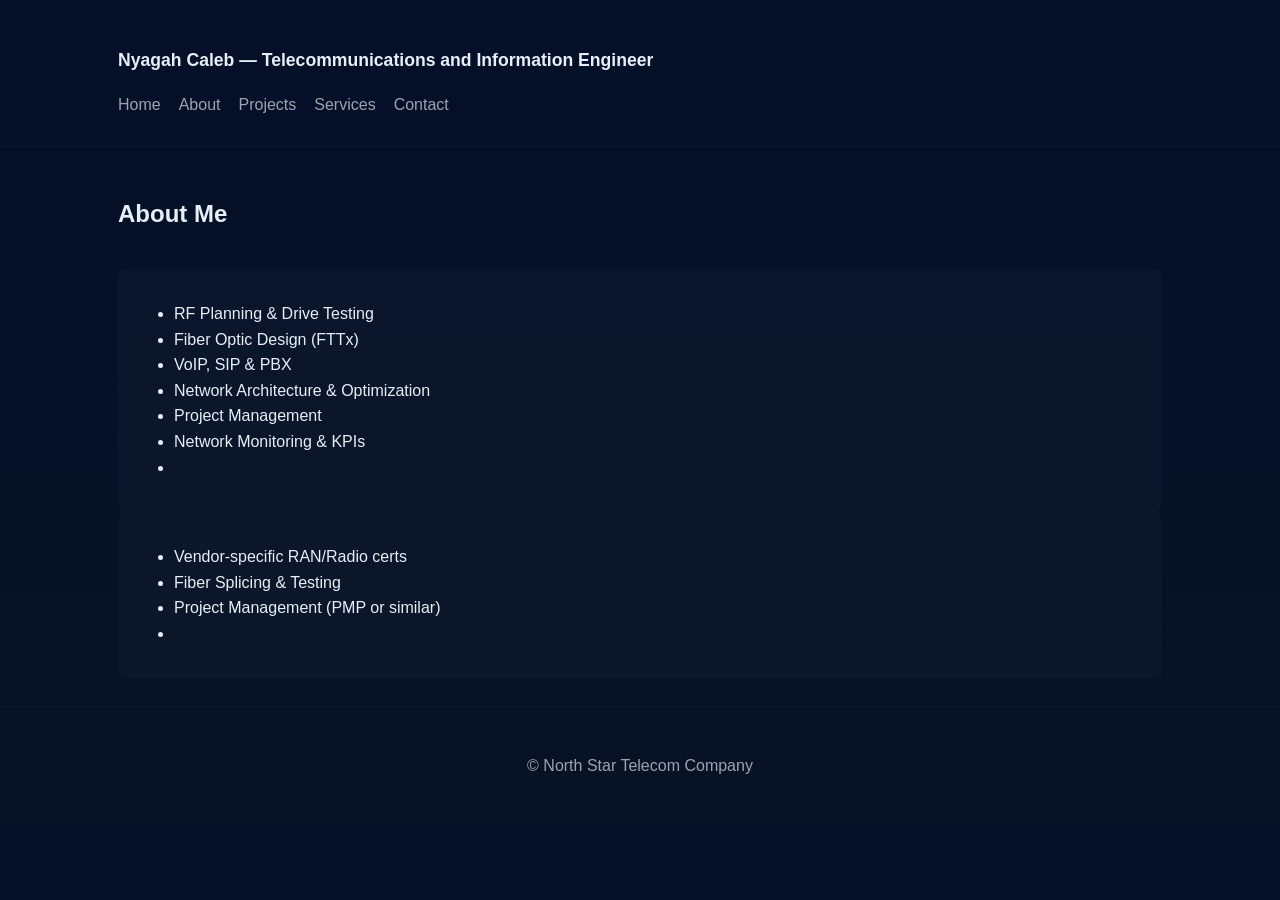
<file: about.html>
<!doctype html>
<html lang="en">
<head>
  <meta charset="utf-8">
  <meta name="viewport" content="width=device-width,initial-scale=1">
  <title>About - Telecom Engineer Portfolio</title>
  <link rel="stylesheet" href="style-portfolio.css">
</head>
<body>
  <header class="site-header">
    <div class="container">
      <h1 class="site-title">Nyagah Caleb — Telecommunications and Information Engineer</h1>
      <nav class="main-nav">
        <a href="index.html">Home</a>
        <a href="about.html">About</a>
        <a href="projects.html">Projects</a>
        <a href="services.html">Services</a>
        <a href="contact.html">Contact</a>
      </nav>
    </div>
  </header>

  <main>
    <section class="container about">
      <h2>About Me</h2>
      <p I am Caleb Nyagah, a fourth-year Telecommunication and Information Engineering student with a strong passion for innovation, connectivity, and the technologies shaping the future of communication. My journey in engineering is driven by a desire to understand how complex systems work and to apply that knowledge in developing practical solutions to real-world challenges.

Throughout my studies, I have gained hands-on experience with industry-relevant tools such as MATLAB and PCB design software, enabling me to analyze systems, design electronic circuits, and contribute to motherboard development projects. I have also developed a strong foundation in fiber-optic technologies, exploring the infrastructure and communication systems that power today's interconnected world.

Beyond telecommunications, I am deeply interested in emerging technologies, particularly drone systems. My goal is to develop expertise that spans the entire drone ecosystem—from design and manufacturing processes to communication networks, control systems, and operational applications. I am fascinated by the intersection of telecommunications, electronics, automation, and aerospace technologies, and I believe these fields will play a pivotal role in solving future global challenges.

I am a lifelong learner who thrives on research, problem-solving, and continuous improvement. Whether exploring advancements in telecommunications, studying technological innovations, or expanding my engineering skill set, I am committed to pushing boundaries and creating meaningful impact through technology.

As I continue my professional journey, I aspire to contribute to the development of next-generation communication systems, intelligent technologies, and innovative solutions that bridge gaps, connect communities, and transform lives
      <div class="cards">
        <div class="card">
          <h4>Skills</h4>
          <ul>
            <li>RF Planning & Drive Testing</li>
            <li>Fiber Optic Design (FTTx)</li>
            <li>VoIP, SIP & PBX</li>
            <li>Network Architecture & Optimization</li>
            <li>Project Management</li>
            <li>Network Monitoring & KPIs</li>
            <li></li>
          </ul>
        </div>
        <div class="card">
          <h4>Certifications</h4>
          <ul>
            <li>Vendor-specific RAN/Radio certs</li>
            <li>Fiber Splicing & Testing</li>
            <li>Project Management (PMP or similar)</li>
            <li></li>

            </li>
          </ul>
        </div>
      </div>

    
      
      </ul>
    </section>
  </main>

  <footer class="site-footer">
    <div class="container">© <span id="2026"></span> North Star Telecom Company</div>
  </footer>

  <script>
    document.getElementById('year').textContent = new Date().getFullYear();
  </script>
</body>
</html>
</file>
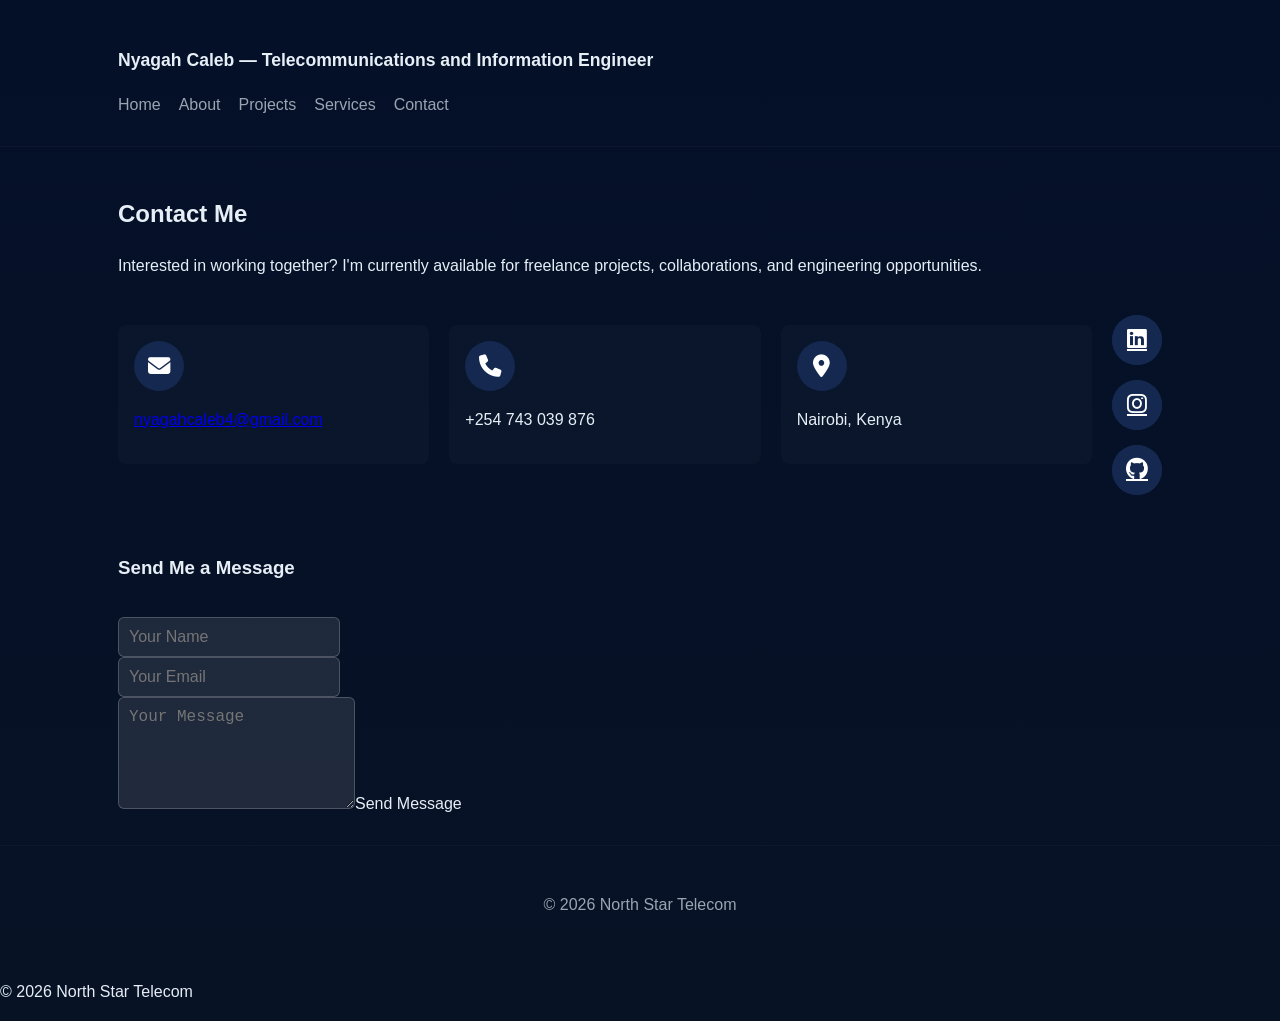
<file: contact.html>
<!doctype html>
<html lang="en">
<head>
  <link rel="stylesheet" href="https://cdnjs.cloudflare.com/ajax/libs/font-awesome/6.5.0/css/all.min.css">
  <meta charset="utf-8">
  <meta name="viewport" content="width=device-width,initial-scale=1">
  <title>Contact - Telecom Engineer Portfolio</title>
  <link rel="stylesheet" href="style-portfolio.css">
</head>
<body>
  <header class="site-header">
    <div class="container">
      <h1 class="site-title">Nyagah Caleb — Telecommunications and Information Engineer</h1>
      <nav class="main-nav">
        <a href="index.html">Home</a>
        <a href="about.html">About</a>
        <a href="projects.html">Projects</a>
        <a href="services.html">Services</a>
        <a href="contact.html">Contact</a>
      </nav>
    </div>
  </header>

  <main>
    <section class="container contact">
      <h2>Contact Me</h2>
      <p>Interested in working together? I'm currently available for freelance projects, collaborations, and engineering opportunities.</p>
      
      <div class="cards">
        <div class="card">
          <h4>Email</h4>
          <i class="fas fa-envelope social-icon"></i>
          <p><a href="mailto:nyagahcaleb4@gmail.com">nyagahcaleb4@gmail.com</a></p>
        </div>
        <div class="card">
          <h4>Phone</h4>
          <i class="fas fa-phone social-icon"></i>
          <p>+254 743 039 876</p>
        </div>
        <div class="card">
          <h4>Location</h4>
          <i class="fas fa-map-marker-alt social-icon"></i>
          <p>Nairobi, Kenya</p>
        </div>
        <div class="social-icons-row">
          <a href="https://www.linkedin.com/in/caleb-nyagah-757a053a1?utm_source=share_via&utm_content=profile&utmmedium=member_android" target="_blank" class="social-icon">
          <i class="fab fa-linkedin social-icon link"></i>
        </a>
      <a href="https://www.instagram.com/nyagah_kleb?igsh=YXk0NmFsMWN3ZnJhbQ%3D%3D" target="_blank" class="social-icon">
      <i class="fab fa-instagram social-icon link"></i>
    </a>
          <a href="https://github.com/nyagahcaleb" target="_blank" rel="noopener" class="social-icon"> 
          <i class="fab fa-github social-icon link"></i>
      </a>
        </div>
      </div>
 <div class="contact-form">
      <h3>Send Me a Message</h3>
      <Form id="contactForm">
        <input type="text" placeholder="Your Name" id="name" required>
        <input type="email" placeholder="Your Email" id="email" required>
        <textarea placeholder="Your Message" id="message" rows="5" required></textarea
        <button type="submit" class="btn">Send Message</button>   
      </Form>
  </div>
  </main>

   <footer class="site-footer">
    <div class="container">© <span id="year"></span> North Star Telecom</div>
  </footer>

 <script>
  document.getElementById('year').textContent = new Date().getFullYear();

  emailjs.init('KNQ35WYtGns8bgIYK');

  document.getElementById('contact-form').addEventListener('submit', function(e) {
    e.preventDefault();
    const status = document.getElementById('form-status');
    status.textContent = 'Sending...';

    emailjs.sendForm('service_w34wb5v', 'template_eyhz0s7', this)
      .then(() => {
        status.textContent = '✅ Message sent!';
        status.style.color = '#1fb6ff';
        this.reset();
      })
      .catch(() => {
        status.textContent = '❌ Something went wrong. Try again.';
        status.style.color = '#ff4d4d';
      });
  });
</script>
</body>
</html>
</script>

<footer>
  <p>© 2026 North Star Telecom</p>
</footer>

</body>
</html>
</file>
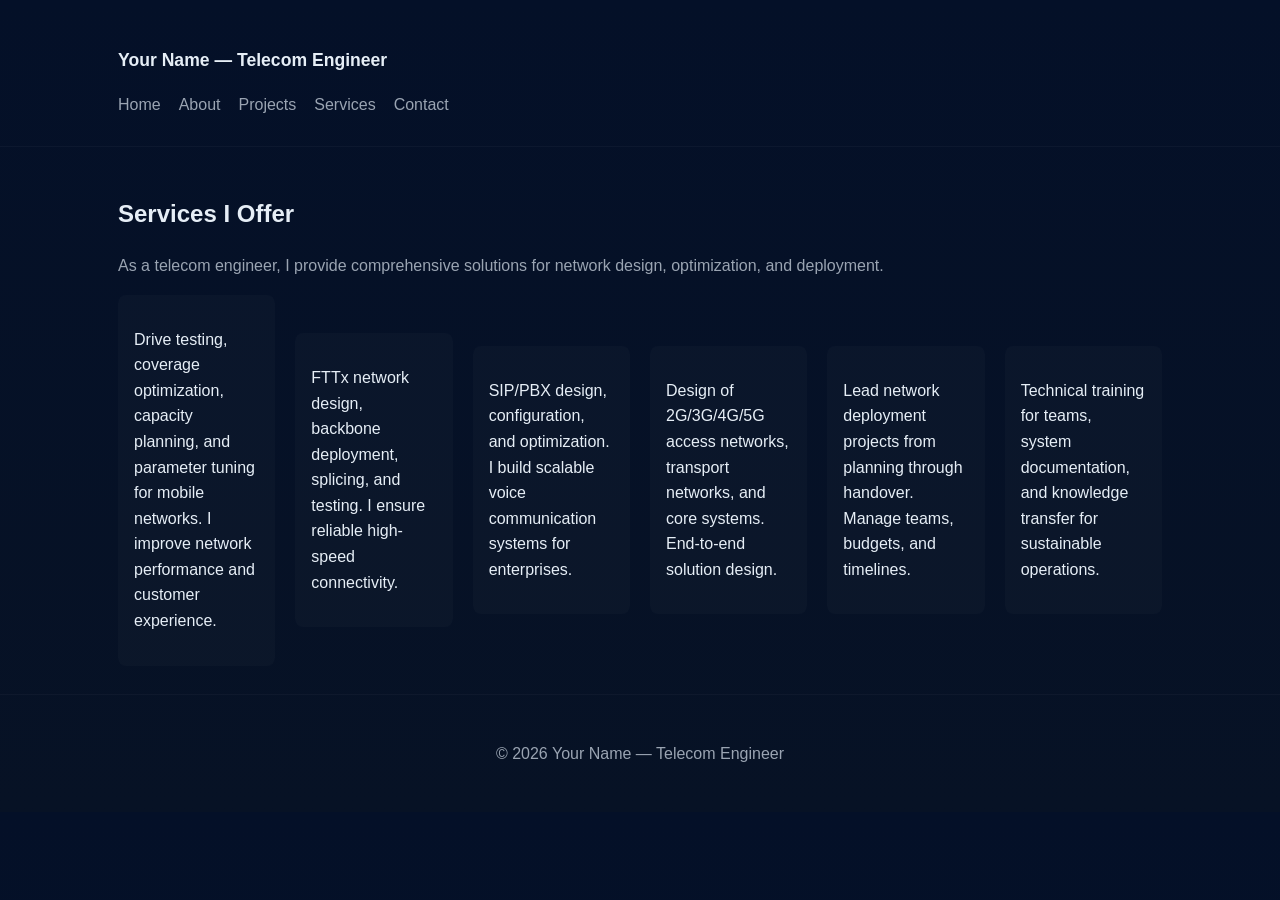
<file: services.html>
<!doctype html>
<html lang="en">
<head>
  <meta charset="utf-8">
  <meta name="viewport" content="width=device-width,initial-scale=1">
  <title>Services - Telecom Engineer Portfolio</title>
  <link rel="stylesheet" href="style-portfolio.css">
</head>
<body>
  <header class="site-header">
    <div class="container">
      <h1 class="site-title">Your Name — Telecom Engineer</h1>
      <nav class="main-nav">
        <a href="index.html">Home</a>
        <a href="about.html">About</a>
        <a href="projects.html">Projects</a>
        <a href="services.html">Services</a>
        <a href="contact.html">Contact</a>
      </nav>
    </div>
  </header>

  <main>
    <section class="container services">
      <h2>Services I Offer</h2>
      <p class="muted">As a telecom engineer, I provide comprehensive solutions for network design, optimization, and deployment.</p>
      
      <div class="cards">
        <div class="card">
          <h4>RF Planning & Optimization</h4>
          <p>Drive testing, coverage optimization, capacity planning, and parameter tuning for mobile networks. I improve network performance and customer experience.</p>
        </div>
        <div class="card">
          <h4>Fiber Optic Design</h4>
          <p>FTTx network design, backbone deployment, splicing, and testing. I ensure reliable high-speed connectivity.</p>
        </div>
        <div class="card">
          <h4>VoIP & Enterprise Systems</h4>
          <p>SIP/PBX design, configuration, and optimization. I build scalable voice communication systems for enterprises.</p>
        </div>
        <div class="card">
          <h4>Network Architecture</h4>
          <p>Design of 2G/3G/4G/5G access networks, transport networks, and core systems. End-to-end solution design.</p>
        </div>
        <div class="card">
          <h4>Project Management</h4>
          <p>Lead network deployment projects from planning through handover. Manage teams, budgets, and timelines.</p>
        </div>
        <div class="card">
          <h4>Training & Documentation</h4>
          <p>Technical training for teams, system documentation, and knowledge transfer for sustainable operations.</p>
        </div>
      </div>
    </section>
  </main>

  <footer class="site-footer">
    <div class="container">© <span id="year"></span> Your Name — Telecom Engineer</div>
  </footer>

  <script>
    document.getElementById('year').textContent = new Date().getFullYear();
  </script>
</body>
</html>
</file>
<file: style-portfolio.css>
/* Simple responsive CSS for telecom portfolio */
:root{
  --bg:#0f1724;
  --card:#0b1220;
  --muted:#9aa4b2;
  --accent:#1fb6ff;
  --text:#e6eef6;
}
*{box-sizing:border-box}
body{font-family:Inter,Segoe UI,Arial,sans-serif;margin:0;background:linear-gradient(180deg,#041028 0%, #071225 100%);color:var(--text);line-height:1.6}
.container{max-width:1100px;margin:0 auto;padding:28px}
.site-header{border-bottom:1px solid rgba(255,255,255,0.03)}
.site-title{margin:0;padding:18px 0;font-size:1.1rem}
.main-nav{display:flex;gap:18px}
.main-nav a{color:var(--muted);text-decoration:none}
.hero{display:grid;grid-template-columns:1fr 420px;gap:32px;align-items:center;padding:40px 0}
.hero h2{margin:0 0 12px;font-size:1.6rem}
.hero p{margin:0 0 18px;color:var(--muted)}
.btn{background:var(--accent);color:#002b3a;padding:10px 16px;border-radius:8px;border:none;text-decoration:none;cursor:pointer}
.btn.outline{background:transparent;border:1px solid rgba(255,255,255,0.06);color:var(--text)}
.cta-row{display:flex;gap:12px}
.hero-image img{width:100%;height:auto;border-radius:8px}
.about .cards{display:flex;gap:16px;margin-top:16px}
.card{background:rgba(255,255,255,0.02);padding:16px;border-radius:8px;flex:1}
.projects .section-header{display:flex;justify-content:space-between;align-items:center}
.muted{color:var(--muted)}
.grid{display:grid;grid-template-columns:repeat(3,1fr);gap:16px;margin-top:18px}
.project-card{background:var(--card);border-radius:10px;overflow:hidden;padding:0;display:flex;flex-direction:column}
.project-card img{width:100%;height:160px;object-fit:cover}
.project-body{padding:12px}
.project-body h4{margin:0 0 8px}
.project-body p{margin:0 0 8px;color:var(--muted);font-size:0.95rem}
.project-meta{display:flex;justify-content:space-between;align-items:center}
.small{font-size:0.85rem;color:var(--muted)}
.form-actions{display:flex;gap:8px;margin-top:12px}
.site-footer{border-top:1px solid rgba(255,255,255,0.03);padding:18px 0;text-align:center;color:var(--muted)}
/* Modal */
.modal{position:fixed;inset:0;background:rgba(2,6,23,0.7);display:none;align-items:center;justify-content:center;padding:20px}
.modal[aria-hidden="false"]{display:flex}
.modal-panel{background:#071421;padding:18px;border-radius:10px;max-width:640px;width:100%}
.modal-close{float:right;background:transparent;border:none;color:var(--muted);font-size:24px;cursor:pointer}
.modal-panel label{display:block;margin:10px 0}
.modal-panel input[type="text"],.modal-panel input[type="url"],.modal-panel textarea{width:100%;padding:8px;border-radius:6px;border:1px solid rgba(255,255,255,0.04);background:#031018;color:var(--text)}
/* Responsive */
@media (max-width:900px){
  .hero{grid-template-columns:1fr}
  .grid{grid-template-columns:repeat(2,1fr)}
}
@media (max-width:560px){
  .main-nav{display:none}
  .grid{grid-template-columns:1fr}
  .about .cards{flex-direction:column}
}
.social-icon-link {
  display: inline-flex;
  align-items: center;
  justify-content: center;
  width: 60px;
  height: 60px; 
  border-radius: 50%;
  background-color: var(--accent);
  font-size: 1.8rem;
  color: #fff;
  background: rgba(255,255,255,0.1);  
  transition: transform 0.2s ease, background-color 0.2s ease;
  gap: 8px;
  text-decoration: none;
}
.social-icon-link:hover {
  transform: scale (1.15);
  background: rgba(255,255,255,0.25);
}
/*Optional: brand colors on hover*/
.social-icon-link .fa-linkedin {color: #0a66c2;} 
.social-icon-link .fa-instagram {color: #E1306C;}
.social-icon-link .fa-github {color: #fff;}
.cards {
  display: flex;
  flex-direction: row;
  flex-wrap: wrap;
  gap: 20px;
  align-items: center;
}
.card h4 {
  display: none; /*hides Email, Phone, LinkedIn, Instagram, Twitter, GitHub labels  */
}
.social-icons-row {
  display: flex;
  flex-direction: column;
  gap: 15px;
  margin-top: 20px;
  align-items: center;
}
.contact-form {
  margin-top: 40px;
  display: flex;
  flex-direction: column;
  gap: 15px;
  max-width: 400px;
}
.contact-form input, .contact-form textarea {
  padding: 10px;
  border-radius: 6px;
  border: 1px solid rgba(255,255,255,0.2);
  background: rgba(255,255,255,0.1);
  color: #fff;
  font-size: 1rem;
}
.contact-form button {
  align-self: flex-start;
  background: #0a66c2;
  color: #fff;
  padding: 10px 20px;
  border-radius: 8px;
  border: none;
  cursor: pointer;
  font-size: 1rem;
}
.contact-form button:hover {
  background: #0952a0;
}
.social-icon {
    width: 50px;
    height: 50px;

    display: flex;
    justify-content: center;
    align-items: center;

    border-radius: 50%;
    background-color: #142850;

    color: white;
    font-size: 1.4rem;

    transition: 0.3s ease;
}
.social-icon:hover {
    transform: translateY(-3px);
    background-color: #2563eb;
}
</file>
